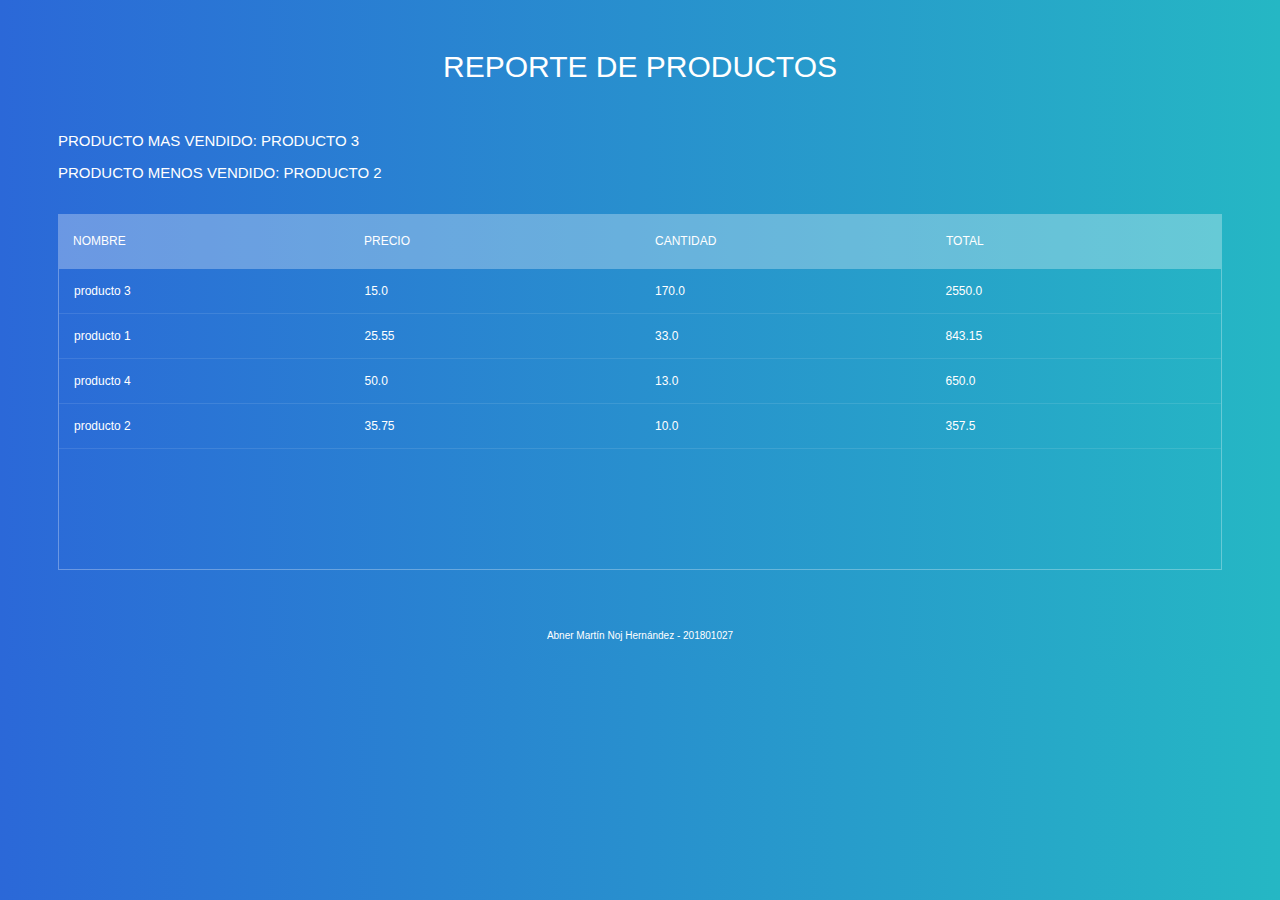
<file: index.html>
<!DOCTYPE html>
<html lang="es">
<head>
    <title>Reporte</title>
    <meta http-equiv=Content-Type content=text/html; charset=UTF-8>
    <link href="src/style.css" rel="stylesheet" type="text/css">
    <script src="src/script.js"></script>
</head>
<body>
    <section>
        <h1>Reporte de Productos</h1>
        <br>
        <h3>Producto Mas Vendido:       producto 3</h3>
        <h3>Producto Menos Vendido:     producto 2 </h3>
        <br>
        <div class="tbl-header">
            <table cellpadding="0" cellspacing="0" border="0">
                <thead>
                    <tr>
                        <th>Nombre</th>
                        <th>Precio</th>
                        <th>Cantidad</th>
                        <th>total</th>
                    </tr>
                </thead>
            </table>
        </div>
        <div class="tbl-content">
            <table cellpadding="0" cellspacing="0" border="0">
                <tbody> 
                    <tr>
                        <td>producto 3</td>
                        <td>15.0</td>
                        <td>170.0</td>
                        <td>2550.0</td>
                    </tr> 
                    <tr>
                        <td>producto 1</td>
                        <td>25.55</td>
                        <td>33.0</td>
                        <td>843.15</td>
                    </tr> 
                    <tr>
                        <td>producto 4</td>
                        <td>50.0</td>
                        <td>13.0</td>
                        <td>650.0</td>
                    </tr> 
                    <tr>
                        <td>producto 2</td>
                        <td>35.75</td>
                        <td>10.0</td>
                        <td>357.5</td>
                    </tr>        </tbody>
            </table>
        </div>
    </section>
    <div class="made-with-love">
        Abner Martín Noj Hernández - 201801027
</body>
</html>
</file>
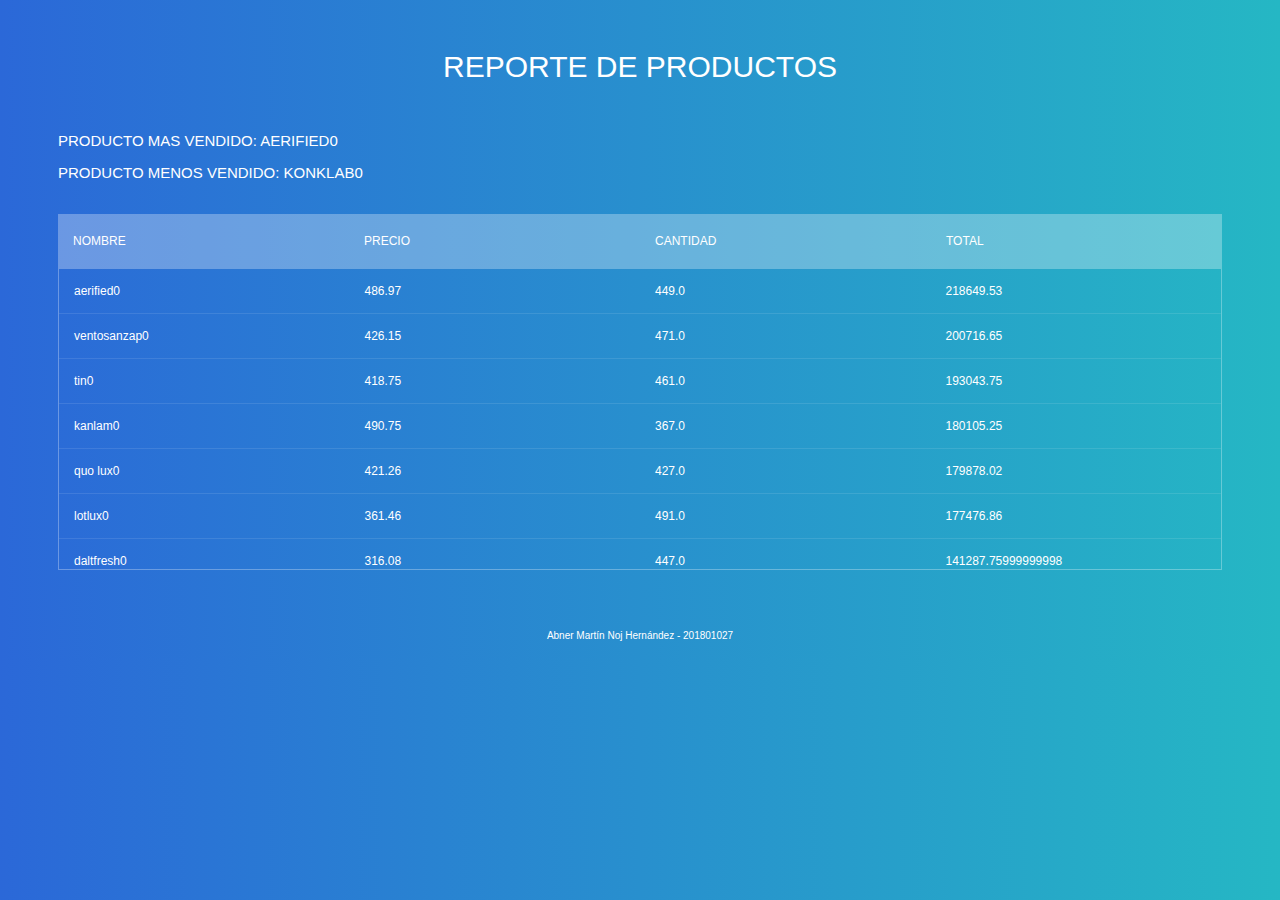
<file: src/index.html>
<!DOCTYPE html>
<html lang="es">
<head>
    <title>Reporte</title>
    <meta http-equiv=Content-Type content=text/html; charset=UTF-8>
    <link href="style.css" rel="stylesheet" type="text/css">
    <script src="script.js"></script>
</head>
<body>
    <section>
        <h1>Reporte de Productos</h1>
        <br>
        <h3>Producto Mas Vendido:       aerified0</h3>
        <h3>Producto Menos Vendido:     konklab0 </h3>
        <br>
        <div class="tbl-header">
            <table cellpadding="0" cellspacing="0" border="0">
                <thead>
                    <tr>
                        <th>Nombre</th>
                        <th>Precio</th>
                        <th>Cantidad</th>
                        <th>total</th>
                    </tr>
                </thead>
            </table>
        </div>
        <div class="tbl-content">
            <table cellpadding="0" cellspacing="0" border="0">
                <tbody> 
                    <tr>
                        <td>aerified0</td>
                        <td>486.97</td>
                        <td>449.0</td>
                        <td>218649.53</td>
                    </tr> 
                    <tr>
                        <td>ventosanzap0</td>
                        <td>426.15</td>
                        <td>471.0</td>
                        <td>200716.65</td>
                    </tr> 
                    <tr>
                        <td>tin0</td>
                        <td>418.75</td>
                        <td>461.0</td>
                        <td>193043.75</td>
                    </tr> 
                    <tr>
                        <td>kanlam0</td>
                        <td>490.75</td>
                        <td>367.0</td>
                        <td>180105.25</td>
                    </tr> 
                    <tr>
                        <td>quo lux0</td>
                        <td>421.26</td>
                        <td>427.0</td>
                        <td>179878.02</td>
                    </tr> 
                    <tr>
                        <td>lotlux0</td>
                        <td>361.46</td>
                        <td>491.0</td>
                        <td>177476.86</td>
                    </tr> 
                    <tr>
                        <td>daltfresh0</td>
                        <td>316.08</td>
                        <td>447.0</td>
                        <td>141287.75999999998</td>
                    </tr> 
                    <tr>
                        <td>home ing0</td>
                        <td>326.08</td>
                        <td>378.0</td>
                        <td>123258.23999999999</td>
                    </tr> 
                    <tr>
                        <td>namfix0</td>
                        <td>468.64</td>
                        <td>235.0</td>
                        <td>110130.4</td>
                    </tr> 
                    <tr>
                        <td>zathin0</td>
                        <td>288.17</td>
                        <td>370.0</td>
                        <td>106622.90000000001</td>
                    </tr> 
                    <tr>
                        <td>ventosanzap0</td>
                        <td>472.63</td>
                        <td>212.0</td>
                        <td>100197.56</td>
                    </tr> 
                    <tr>
                        <td>overhold0</td>
                        <td>232.93</td>
                        <td>401.0</td>
                        <td>93404.93000000001</td>
                    </tr> 
                    <tr>
                        <td>cardguard0</td>
                        <td>361.88</td>
                        <td>240.0</td>
                        <td>86851.2</td>
                    </tr> 
                    <tr>
                        <td>zontrax0</td>
                        <td>370.8</td>
                        <td>226.0</td>
                        <td>83800.8</td>
                    </tr> 
                    <tr>
                        <td>quo lux0</td>
                        <td>390.79</td>
                        <td>200.0</td>
                        <td>78158.0</td>
                    </tr> 
                    <tr>
                        <td>namfix0</td>
                        <td>264.74</td>
                        <td>282.0</td>
                        <td>74656.68000000001</td>
                    </tr> 
                    <tr>
                        <td>viva0</td>
                        <td>192.31</td>
                        <td>340.0</td>
                        <td>65385.4</td>
                    </tr> 
                    <tr>
                        <td>fix san0</td>
                        <td>204.07</td>
                        <td>301.0</td>
                        <td>61425.07</td>
                    </tr> 
                    <tr>
                        <td>sonsing0</td>
                        <td>170.0</td>
                        <td>354.0</td>
                        <td>60180.0</td>
                    </tr> 
                    <tr>
                        <td>voltsillam0</td>
                        <td>485.29</td>
                        <td>117.0</td>
                        <td>56778.93</td>
                    </tr> 
                    <tr>
                        <td>flexidy0</td>
                        <td>225.6</td>
                        <td>242.0</td>
                        <td>54595.2</td>
                    </tr> 
                    <tr>
                        <td>tres-zap0</td>
                        <td>131.5</td>
                        <td>410.0</td>
                        <td>53915.0</td>
                    </tr> 
                    <tr>
                        <td>home ing0</td>
                        <td>160.35</td>
                        <td>301.0</td>
                        <td>48265.35</td>
                    </tr> 
                    <tr>
                        <td>sub-ex0</td>
                        <td>97.64</td>
                        <td>466.0</td>
                        <td>45500.24</td>
                    </tr> 
                    <tr>
                        <td>otcom0</td>
                        <td>323.97</td>
                        <td>133.0</td>
                        <td>43088.01</td>
                    </tr> 
                    <tr>
                        <td>regrant0</td>
                        <td>289.51</td>
                        <td>128.0</td>
                        <td>37057.28</td>
                    </tr> 
                    <tr>
                        <td>greenlam0</td>
                        <td>168.75</td>
                        <td>208.0</td>
                        <td>35100.0</td>
                    </tr> 
                    <tr>
                        <td>biodex0</td>
                        <td>189.06</td>
                        <td>182.0</td>
                        <td>34408.92</td>
                    </tr> 
                    <tr>
                        <td>cardguard0</td>
                        <td>275.74</td>
                        <td>118.0</td>
                        <td>32537.32</td>
                    </tr> 
                    <tr>
                        <td>flowdesk0</td>
                        <td>77.16</td>
                        <td>408.0</td>
                        <td>31481.28</td>
                    </tr> 
                    <tr>
                        <td>prodder0</td>
                        <td>232.88</td>
                        <td>130.0</td>
                        <td>30274.399999999998</td>
                    </tr> 
                    <tr>
                        <td>it0</td>
                        <td>113.43</td>
                        <td>265.0</td>
                        <td>30058.95</td>
                    </tr> 
                    <tr>
                        <td>viva0</td>
                        <td>90.53</td>
                        <td>314.0</td>
                        <td>28426.420000000002</td>
                    </tr> 
                    <tr>
                        <td>redhold0</td>
                        <td>208.57</td>
                        <td>127.0</td>
                        <td>26488.39</td>
                    </tr> 
                    <tr>
                        <td>quo lux0</td>
                        <td>103.85</td>
                        <td>208.0</td>
                        <td>21600.8</td>
                    </tr> 
                    <tr>
                        <td>it0</td>
                        <td>169.89</td>
                        <td>125.0</td>
                        <td>21236.25</td>
                    </tr> 
                    <tr>
                        <td>fintone0</td>
                        <td>175.14</td>
                        <td>121.0</td>
                        <td>21191.94</td>
                    </tr> 
                    <tr>
                        <td>cardify0</td>
                        <td>161.44</td>
                        <td>123.0</td>
                        <td>19857.12</td>
                    </tr> 
                    <tr>
                        <td>ronstring0</td>
                        <td>283.9</td>
                        <td>66.0</td>
                        <td>18737.399999999998</td>
                    </tr> 
                    <tr>
                        <td>trippledex0</td>
                        <td>36.4</td>
                        <td>332.0</td>
                        <td>12084.8</td>
                    </tr> 
                    <tr>
                        <td>bigtax0</td>
                        <td>172.76</td>
                        <td>62.0</td>
                        <td>10711.119999999999</td>
                    </tr> 
                    <tr>
                        <td>greenlam0</td>
                        <td>129.05</td>
                        <td>68.0</td>
                        <td>8775.400000000001</td>
                    </tr> 
                    <tr>
                        <td>ronstring0</td>
                        <td>82.44</td>
                        <td>82.0</td>
                        <td>6760.08</td>
                    </tr> 
                    <tr>
                        <td>stringtough0</td>
                        <td>39.22</td>
                        <td>169.0</td>
                        <td>6628.179999999999</td>
                    </tr> 
                    <tr>
                        <td>pannier0</td>
                        <td>14.03</td>
                        <td>435.0</td>
                        <td>6103.049999999999</td>
                    </tr> 
                    <tr>
                        <td>kanlam0</td>
                        <td>21.17</td>
                        <td>288.0</td>
                        <td>6096.960000000001</td>
                    </tr> 
                    <tr>
                        <td>tampflex0</td>
                        <td>93.66</td>
                        <td>64.0</td>
                        <td>5994.24</td>
                    </tr> 
                    <tr>
                        <td>transcof0</td>
                        <td>160.68</td>
                        <td>19.0</td>
                        <td>3052.92</td>
                    </tr> 
                    <tr>
                        <td>konklab0</td>
                        <td>80.92</td>
                        <td>34.0</td>
                        <td>2751.28</td>
                    </tr>        </tbody>
            </table>
        </div>
    </section>
    <div class="made-with-love">
        Abner Martín Noj Hernández - 201801027
</body>
</html>
</file>
<file: src/style.css>
h1 {
    font-size: 30px;
    color: #fff;
    text-transform: uppercase;
    font-weight: 300;
    text-align: center;
    margin-bottom: 15px;
}

h3 {
    font-size: 15px;
    color: #fff;
    text-transform: uppercase;
    font-weight: 300;
    text-align: left;
    margin-bottom: 15px;
}

table {
    width: 100%;
    table-layout: fixed;
}

.tbl-header {
    background-color: rgba(255, 255, 255, 0.3);
}

.tbl-content {
    height: 300px;
    overflow-x: auto;
    margin-top: 0px;
    border: 1px solid rgba(255, 255, 255, 0.3);
}

th {
    padding: 20px 15px;
    text-align: left;
    font-weight: 500;
    font-size: 12px;
    color: #fff;
    text-transform: uppercase;
}

td {
    padding: 15px;
    text-align: left;
    vertical-align: middle;
    font-weight: 300;
    font-size: 12px;
    color: #fff;
    border-bottom: solid 1px rgba(255, 255, 255, 0.1);
}


/* demo styles */

@import url(https://fonts.googleapis.com/css?family=Roboto:400,500,300,700);
body {
    background: -webkit-linear-gradient(left, #2597c4, #25b7c4);
    background: linear-gradient(to right, #2b68d8, #25b7c4);
    font-family: 'Roboto', sans-serif;
}

section {
    margin: 50px;
}


/* follow me template */

.made-with-love {
    margin-top: 40px;
    padding: 10px;
    clear: left;
    text-align: center;
    font-size: 10px;
    font-family: arial;
    color: #fff;
}

.made-with-love i {
    font-style: normal;
    color: #F50057;
    font-size: 14px;
    position: relative;
    top: 2px;
}

.made-with-love a {
    color: #fff;
    text-decoration: none;
}

.made-with-love a:hover {
    text-decoration: underline;
}


/* for custom scrollbar for webkit browser*/

 ::-webkit-scrollbar {
    width: 6px;
}

 ::-webkit-scrollbar-track {
    -webkit-box-shadow: inset 0 0 6px rgba(0, 0, 0, 0.3);
}

 ::-webkit-scrollbar-thumb {
    -webkit-box-shadow: inset 0 0 6px rgba(0, 0, 0, 0.3);
}
</file>
